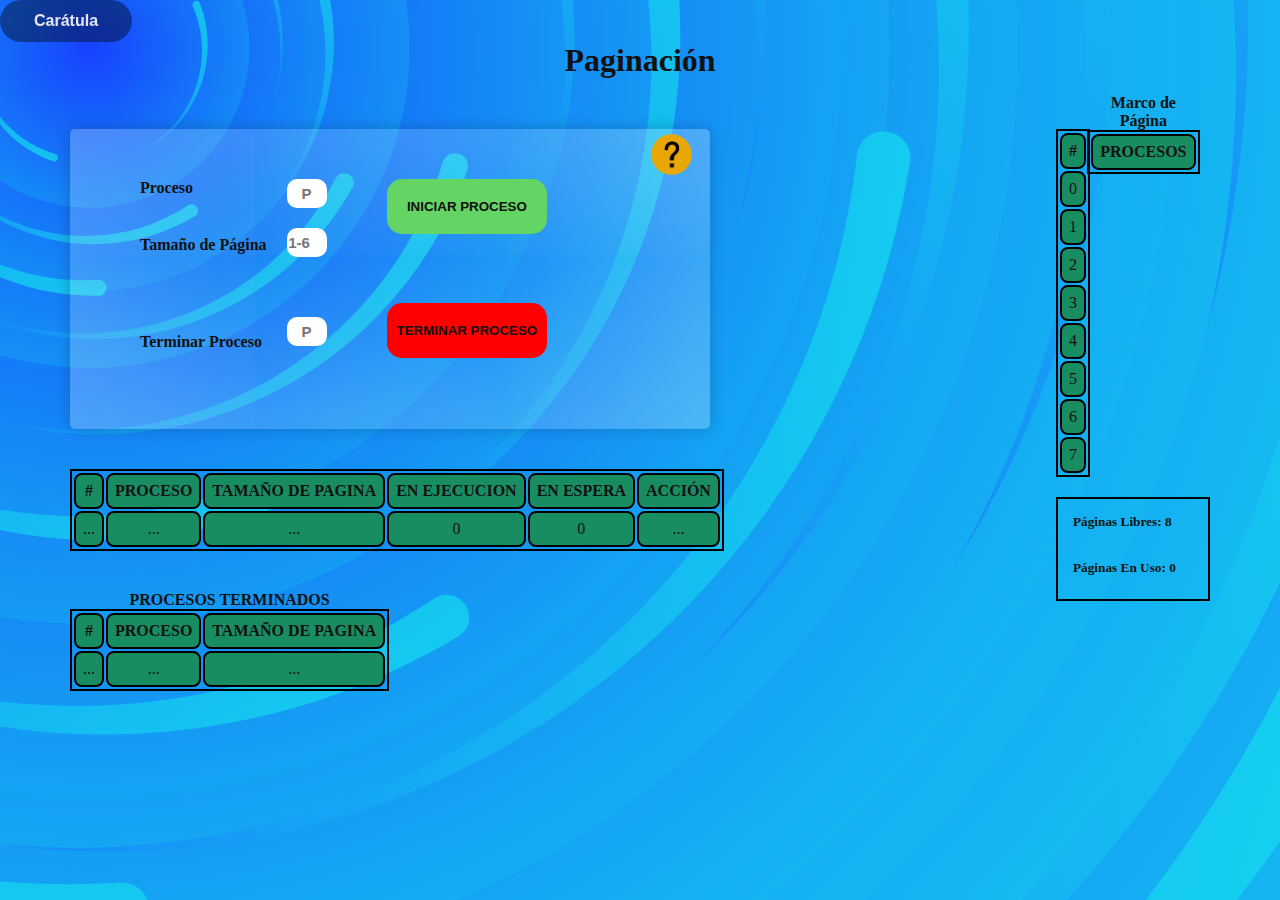
<file: Paginación.html>
<!DOCTYPE html>
<html lang="es">
    <head>
        <meta charset="UTF-8">
        <meta http-equiv="X-UA-Compatible" content="IE=edge">
        <meta name="viewport" content="width=device-width, initial-scale=1.0">
        <title>Simulación de la Paginación de Memoria</title>
        <link rel="stylesheet" href="CSS/style.css">
    </head>
    <body>
        <header>
            <div class="hero"> 
                <div class="cube"></div>
                <div class="cube"></div>
                <div class="cube"></div>
                <div class="cube"></div>
                <div class="cube"></div>
            </div>
            <ul class="menu-bar">
                <li><a href="index.html" class="Btn1">Carátula</a></li>
            </ul>
            <center>
                <h1>Paginación</h1>
            </center>
            <div class="contenedor_principal">
                <section id="Seccion_Procesos">
                    <!--Control de procesos, donde podemos iniciarlos y finalizarlos-->
                    <div class="contenedor_control_proceso">
                        <div class="contenedorlabel">
                            <label>Proceso</label>
                            <label>Tamaño de Página</label>
                            <label class="end">Terminar Proceso</label>
                        </div>
                        <div class="contenedorinput">
                            <input type="text" id="NuevoProceso" placeholder="P" title="Ingresa el nombre del Proceso a Iniciar" />
                            <input type="number" id="TamañoPagina" placeholder="1-6" title="Ingresa el tamaño de página" />
                            <input type="text" class="end" id="ProcesoFin" placeholder="P" title="Ingresa el nombre del Proceso a Finalizar" />
                        </div>
                        <div class="contenedorboton">
                            <button id="btnIniciar" title="Iniciar el Proceso">INICIAR PROCESO</button>
                            <button id="btnTerminar" title="Terminar el Proceso">TERMINAR PROCESO</button>
                        </div>
                        <div class="contenedorImgAyuda">
                            <img src="Resource/Help.png" title="
                                Información:
                                1. Aplicacion Web que simula la paginación de memoria.
                                2. El marco de página es de 7 fragmentos.
                                3. Es capaz de Iniciar y Terminar un mínimo de 8 Procesos.
                                4. El tamaño de página puede variar de 1 a 6.
                                5. Existen 2 tablas.
                                5.1. En la primer tabla se almacenan los procesos en ejecución y en espera.
                                5.2. En la segunda tabla se almacenan los procesos que ya han finalizado.
                                6. Un proceso se enviará a espera cuando el marco de página esté lleno.
                                7. Un proceso también será enviado a espera cuando el número de su página sea 
                                mayor a las páginas libres del marco de páginas." 
                                alt="[data-uri]">
                        </div>
                    </div>
                    <!--Tablas que poseen los procesos en ejecucion, espera y finalizados-->
                    <div id="contenedor_procesos">
                        <table class="Tabla" id="TablaProcesosIniciados">
                            <thead>
                                <tr>
                                    <td align=center>#</td>
                                    <td align=center>PROCESO</td>
                                    <td align=center>TAMAÑO DE PAGINA</td>
                                    <td align=center>EN EJECUCION</td>
                                    <td align=center>EN ESPERA</td>
                                    <td align=center>ACCIÓN</td>
                                </tr>
                            </thead>
                            <tbody id="ListProcesosIniciados">
                                <tr>
                                    <td align=center>...</td>
                                    <td align=center>...</td>
                                    <td align=center>...</td>
                                    <td align=center id="CantidadProcesoEjecucion">0</td>
                                    <td align=center id="CantidadProcesoEspera">0</td>
                                    <td align=center>...</td>
                                </tr>
                            </tbody>
                        </table>
                    </div>
                    <div id="contenedor_procesos_Fin">
                        <table class="Tabla" id="TablaProcesosFinalizados">
                            <caption>PROCESOS TERMINADOS</caption>
                            <thead>
                                <tr>
                                    <td align=center>#</td>
                                    <td align=center>PROCESO</td>
                                    <td align=center>TAMAÑO DE PAGINA</td>
                                </tr>
                            </thead> 
                            <tbody id="ListProcesosTerminados">
                                <tr>
                                    <td align=center>...</td>
                                    <td align=center>...</td>
                                    <td align=center>...</td>
                                </tr>
                            </tbody>
                        </table>
                    </div>
                </section>
                <section id="Seccion_Marco_Pagina">
                     <!--Marco de página de 7 fragmentos-->
                    <div id="contenedor_marco_pagina">
                        <table style="border:2px solid black">
                            <thead>
                                <tr>
                                    <td align=center>#</td>
                                </tr>
                            </thead> 
                            <tbody>
                                <tr>
                                    <td align=center>0</td>
                                </tr>
                                <tr>
                                    <td align=center>1</td>
                                </tr>
                                <tr>
                                    <td align=center>2</td>
                                </tr>
                                <tr>
                                    <td align=center>3</td>
                                </tr>
                                <tr>
                                    <td align=center>4</td>
                                </tr>
                                <tr>
                                    <td align=center>5</td>
                                </tr>
                                <tr>
                                    <td align=center>6</td>
                                </tr>
                                <tr>
                                    <td align=center>7</td>
                                </tr>
                            </tbody>
                        </table>
                        <table class="TablaMarco" id="TablaMarcoPagina">
                            <caption>Marco de Página</caption>
                            <thead>
                                <tr>
                                    <td align=center>PROCESOS</td>
                                    <!-- <td align=center>ACCION</td> -->
                                </tr>
                            </thead> 
                            <tbody id="ListMarcoPagina">
                                <div class="cube"></div>
                            </tbody>
                        </table>
                    </div>
                    <div id="Paginas">
                        <div>
                            <h5>
                                Páginas Libres: 
                                <span id="PaginasLibres">8</span>
                            </h5>
                        </div>
                        <div>
                            <h5>
                                Páginas En Uso:
                                <span id="PaginasEnUso">0</span>
                            </h5>
                        </div>
                    </div>
                </section>
            </div>
        </header>

        <!--Para los script utilizados-->
        <script src="JS/app.js"></script>
    </body>
</html>
</file>
<file: CSS/style.css>
*{
  margin: 0;
	padding: 0;
	list-style: none;
	text-decoration: none;
	border: none;
	outline: none;
  color: rgb(18, 17, 17);
}

body{
  background-color: #14DAEE;
  background-image: url("data:image/svg+xml,%3Csvg xmlns='http://www.w3.org/2000/svg' viewBox='0 0 2000 1500'%3E%3Cdefs%3E%3CradialGradient id='a' gradientUnits='objectBoundingBox'%3E%3Cstop offset='0' stop-color='%231742FF'/%3E%3Cstop offset='1' stop-color='%2314DAEE'/%3E%3C/radialGradient%3E%3ClinearGradient id='b' gradientUnits='userSpaceOnUse' x1='0' y1='750' x2='1550' y2='750'%3E%3Cstop offset='0' stop-color='%23168ef7'/%3E%3Cstop offset='1' stop-color='%2314DAEE'/%3E%3C/linearGradient%3E%3Cpath id='s' fill='url(%23b)' d='M1549.2 51.6c-5.4 99.1-20.2 197.6-44.2 293.6c-24.1 96-57.4 189.4-99.3 278.6c-41.9 89.2-92.4 174.1-150.3 253.3c-58 79.2-123.4 152.6-195.1 219c-71.7 66.4-149.6 125.8-232.2 177.2c-82.7 51.4-170.1 94.7-260.7 129.1c-90.6 34.4-184.4 60-279.5 76.3C192.6 1495 96.1 1502 0 1500c96.1-2.1 191.8-13.3 285.4-33.6c93.6-20.2 185-49.5 272.5-87.2c87.6-37.7 171.3-83.8 249.6-137.3c78.4-53.5 151.5-114.5 217.9-181.7c66.5-67.2 126.4-140.7 178.6-218.9c52.3-78.3 96.9-161.4 133-247.9c36.1-86.5 63.8-176.2 82.6-267.6c18.8-91.4 28.6-184.4 29.6-277.4c0.3-27.6 23.2-48.7 50.8-48.4s49.5 21.8 49.2 49.5c0 0.7 0 1.3-0.1 2L1549.2 51.6z'/%3E%3Cg id='g'%3E%3Cuse href='%23s' transform='scale(0.12) rotate(60)'/%3E%3Cuse href='%23s' transform='scale(0.2) rotate(10)'/%3E%3Cuse href='%23s' transform='scale(0.25) rotate(40)'/%3E%3Cuse href='%23s' transform='scale(0.3) rotate(-20)'/%3E%3Cuse href='%23s' transform='scale(0.4) rotate(-30)'/%3E%3Cuse href='%23s' transform='scale(0.5) rotate(20)'/%3E%3Cuse href='%23s' transform='scale(0.6) rotate(60)'/%3E%3Cuse href='%23s' transform='scale(0.7) rotate(10)'/%3E%3Cuse href='%23s' transform='scale(0.835) rotate(-40)'/%3E%3Cuse href='%23s' transform='scale(0.9) rotate(40)'/%3E%3Cuse href='%23s' transform='scale(1.05) rotate(25)'/%3E%3Cuse href='%23s' transform='scale(1.2) rotate(8)'/%3E%3Cuse href='%23s' transform='scale(1.333) rotate(-60)'/%3E%3Cuse href='%23s' transform='scale(1.45) rotate(-30)'/%3E%3Cuse href='%23s' transform='scale(1.6) rotate(10)'/%3E%3C/g%3E%3C/defs%3E%3Cg transform='translate(140 0)'%3E%3Cg transform='translate(0 75)'%3E%3Ccircle fill='url(%23a)' r='3000'/%3E%3Cg opacity='0.5'%3E%3Ccircle fill='url(%23a)' r='2000'/%3E%3Ccircle fill='url(%23a)' r='1800'/%3E%3Ccircle fill='url(%23a)' r='1700'/%3E%3Ccircle fill='url(%23a)' r='1651'/%3E%3Ccircle fill='url(%23a)' r='1450'/%3E%3Ccircle fill='url(%23a)' r='1250'/%3E%3Ccircle fill='url(%23a)' r='1175'/%3E%3Ccircle fill='url(%23a)' r='900'/%3E%3Ccircle fill='url(%23a)' r='750'/%3E%3Ccircle fill='url(%23a)' r='500'/%3E%3Ccircle fill='url(%23a)' r='380'/%3E%3Ccircle fill='url(%23a)' r='250'/%3E%3C/g%3E%3Cg transform='rotate(-324 0 0)'%3E%3Cuse href='%23g' transform='rotate(10)'/%3E%3Cuse href='%23g' transform='rotate(120)'/%3E%3Cuse href='%23g' transform='rotate(240)'/%3E%3C/g%3E%3Ccircle fill-opacity='0.17' fill='url(%23a)' r='3000'/%3E%3C/g%3E%3C/g%3E%3C/svg%3E");
  background-attachment: fixed;
  background-size: cover;
}

/*FONDO ANIMADO*/
.hero {
    background: linear-gradient(to bottom, #1c0e96, #4a4957);
    position: static;

  }
  
.hero__title {
  color: #fff;
  position: absolute;
  top: 50%;
  left: 50%;
  -webkit-transform: translate(-50%, -50%);
          transform: translate(-50%, -50%);
  z-index: 1;
}
  
.cube {
  position: absolute;
  top: 80vh;
  left: 45vw;
  width: 10px;
  height: 10px;
  border: solid 1px #003298;
  -webkit-transform-origin: top left;
          transform-origin: top left;
  -webkit-transform: scale(0) rotate(0deg) translate(-50%, -50%);
          transform: scale(0) rotate(0deg) translate(-50%, -50%);
  -webkit-animation: cube 12s ease-in forwards infinite;
          animation: cube 12s ease-in forwards infinite;
}
.cube:nth-child(2n) {
  border-color: #0051f4;
}
.cube:nth-child(1){
  -webkit-animation-delay: 1s;
          animation-delay: 1s;
  left:55vw;
  top: 60vh;
}
.cube:nth-child(2) {
  -webkit-animation-delay: 2s;
          animation-delay: 2s;
  left: 25vw;
  top: 40vh;
}
.cube:nth-child(3) {
  -webkit-animation-delay: 4s;
          animation-delay: 4s;
  left: 75vw;
  top: 50vh;
}
.cube:nth-child(4) {
  -webkit-animation-delay: 6s;
          animation-delay: 6s;
  left: 90vw;
  top: 10vh;
}
.cube:nth-child(5) {
  -webkit-animation-delay: 8s;
          animation-delay: 8s;
  left: 10vw;
  top: 85vh;
}
.cube:nth-child(6) {
  -webkit-animation-delay: 10s;
          animation-delay: 10s;
  left: 50vw;
  top: 10vh;
}
  
@-webkit-keyframes cube {
  from {
    -webkit-transform: scale(0) rotate(0deg) translate(-50%, -50%);
            transform: scale(0) rotate(0deg) translate(-50%, -50%);
    opacity: 1;
  }
  to {
    -webkit-transform: scale(20) rotate(960deg) translate(-50%, -50%);
            transform: scale(20) rotate(960deg) translate(-50%, -50%);
    opacity: 0;
  }
}

@keyframes cube {
  from {
    -webkit-transform: scale(0) rotate(0deg) translate(-50%, -50%);
            transform: scale(0) rotate(0deg) translate(-50%, -50%);
    opacity: 1;
  }
  to {
    -webkit-transform: scale(20) rotate(960deg) translate(-50%, -50%);
            transform: scale(20) rotate(960deg) translate(-50%, -50%);
    opacity: 0;
  }
}

/*Diseño del contenedor que posee todas las sections*/
.contenedor_principal{
    display: flex;
    justify-content: space-between;
    margin: 50px 70px;
}

/*Diseño para el cuadro principal que posee la inicializacion y finalizacion de procesos*/
.contenedor_control_proceso{
    position: relative;
    display: flex;
    width: 500px;
    height: 200px;
    box-shadow: 0 0 1rem 0 rgba(0, 0, 0, .2); 
     border-radius: 5px;
     z-index: 1;
     background: inherit;
     overflow: hidden;
    padding: 50px 70px;
}

.contenedor_control_proceso:before {
    content: "";
    position: absolute;
    background: inherit;
    z-index: -1;
    top: 0;
    left: 0;
    right: 0;
    bottom: 0;
    box-shadow: inset 0 0 2000px rgba(255, 255, 255, .5);
    filter: blur(10px);
    margin: -20px;

}

.contenedorlabel{
    display: flex;
    flex-direction: column;
    margin-right: 20px;
}

.contenedorlabel label{
    margin-bottom: 39px;
    font-weight: bolder;
}

.contenedorinput{
    display: flex;
    flex-direction: column;
    margin-right: 30px;
}

.contenedorinput input{
    width: 40px;
    height: 29px;
    text-align: center;
    font-weight: bold;
    font-size: 15px;
    border-radius: 10px;
    margin-bottom: 20px;
}

.end{
    margin-top: 40px;
}

/*Diseño de los botones de la tabla principal (Iniciar y Terminar Proceso)*/
.contenedorboton{
    display: flex;
    flex-direction: column;
}

.contenedorboton button{
    padding: 20px 10px;
    border-radius: 15px;
    margin-bottom: 69px;
    margin-left: 30px;
    font-weight: bold;
    cursor: pointer;
}

.contenedorboton #btnIniciar{
    background: rgb(100, 212, 100);
}

.contenedorboton #btnIniciar:active{
    background: green;
}

.contenedorboton #btnTerminar{
    background: red;
}

.contenedorboton #btnTerminar:active{
    background: rgb(155, 5, 5);
}

/*Diseño de la imagen de ayuda en el cuadro principal*/
.contenedorImgAyuda{
    position: absolute;
    top: 3px;
    right: -164px;
    cursor: pointer;
}

.contenedorImgAyuda img{
    width: 20%;
}

/*Diseño de las tablas*/
.Tabla{
    border: 2px solid black;
    margin-top: 40px;
}

.TablaMarco{
  position: absolute;
  border: 2px solid black;
  right: 80.5px;
  top: 93.5px;
}

.TablaMarco td{
  position: relative;
  width: 50px;
  height: 10px
}

caption, thead{
    font-weight: bold;
}

td{
    border: 2px solid black;
    border-radius: 8px;
    padding: 7px;
    background-color: #198d62;

}


.EjecucionSi{
    background-color: green;
}

.EjecucionNo{
    background-color: red;
}

.EsperaSi{
    background-color: green;
}

.EsperaNo{
    background-color: red;
}

/*Diseño de los botones de acción que están dentro de la tabla principal*/
.btnAccionTerminar, .btnAccionIniciar{
    padding: 10px;
    border-radius: 15px;
    font-weight: bold;
    cursor: pointer;
}

.btnAccionIniciar{
    background: rgb(100, 212, 100);
}

.btnAccionIniciar:active{
    background: green;
}

.btnAccionTerminar{
    background: red;
}

.btnAccionTerminar:active{
    background: rgb(155, 5, 5);
}


/*Diseño del cuadro que posee los resultados de las páginas libres y en uso*/
#Paginas{
    display: flex;
    flex-direction: column;
    position: relative;
    display: flex;
    width: 150px;
    height: 100px;
    border: 2px solid black;
    margin-top: 20px;
}

#Paginas h5{
    margin: 0%;
    padding: 15px;
}

#contenedor_marco_pagina{
  display: flex
}

/*Diseño del nav*/
.menu-bar {
  border-radius: 25px;
  display: inline-flex;
  background-color: rgba(0, 0, 0, 0.4);
  backdrop-filter: blur(10px);
  align-items: center;
  padding: 0 10px;
}
  
.menu-bar li {
  list-style: none;
  color: white;
  font-family: sans-serif;
  font-weight: bold;
  padding: 12px 16px;
  margin: 0 8px;
  position: relative;
  cursor: pointer;
  white-space: nowrap;
}

.menu-bar li::before {
  content: " ";
  position: absolute;
  top: 0;
  left: 0;
  height: 100%;
  width: 100%;
  z-index: -1;
  transition: 0.2s;
  border-radius: 25px;
}
  
.menu-bar li:hover {
  color: rgb(5, 5, 5);
}

.menu-bar li:hover::before {
  background: linear-gradient(to bottom, #281aa3, #484374);
  box-shadow: 0px 3px 20px 0px rgb(255, 255, 255);
  transform: scale(1.2);
}

.menu-bar li a{
  text-decoration: none;
  color: #e5e3ee;
}
</file>
